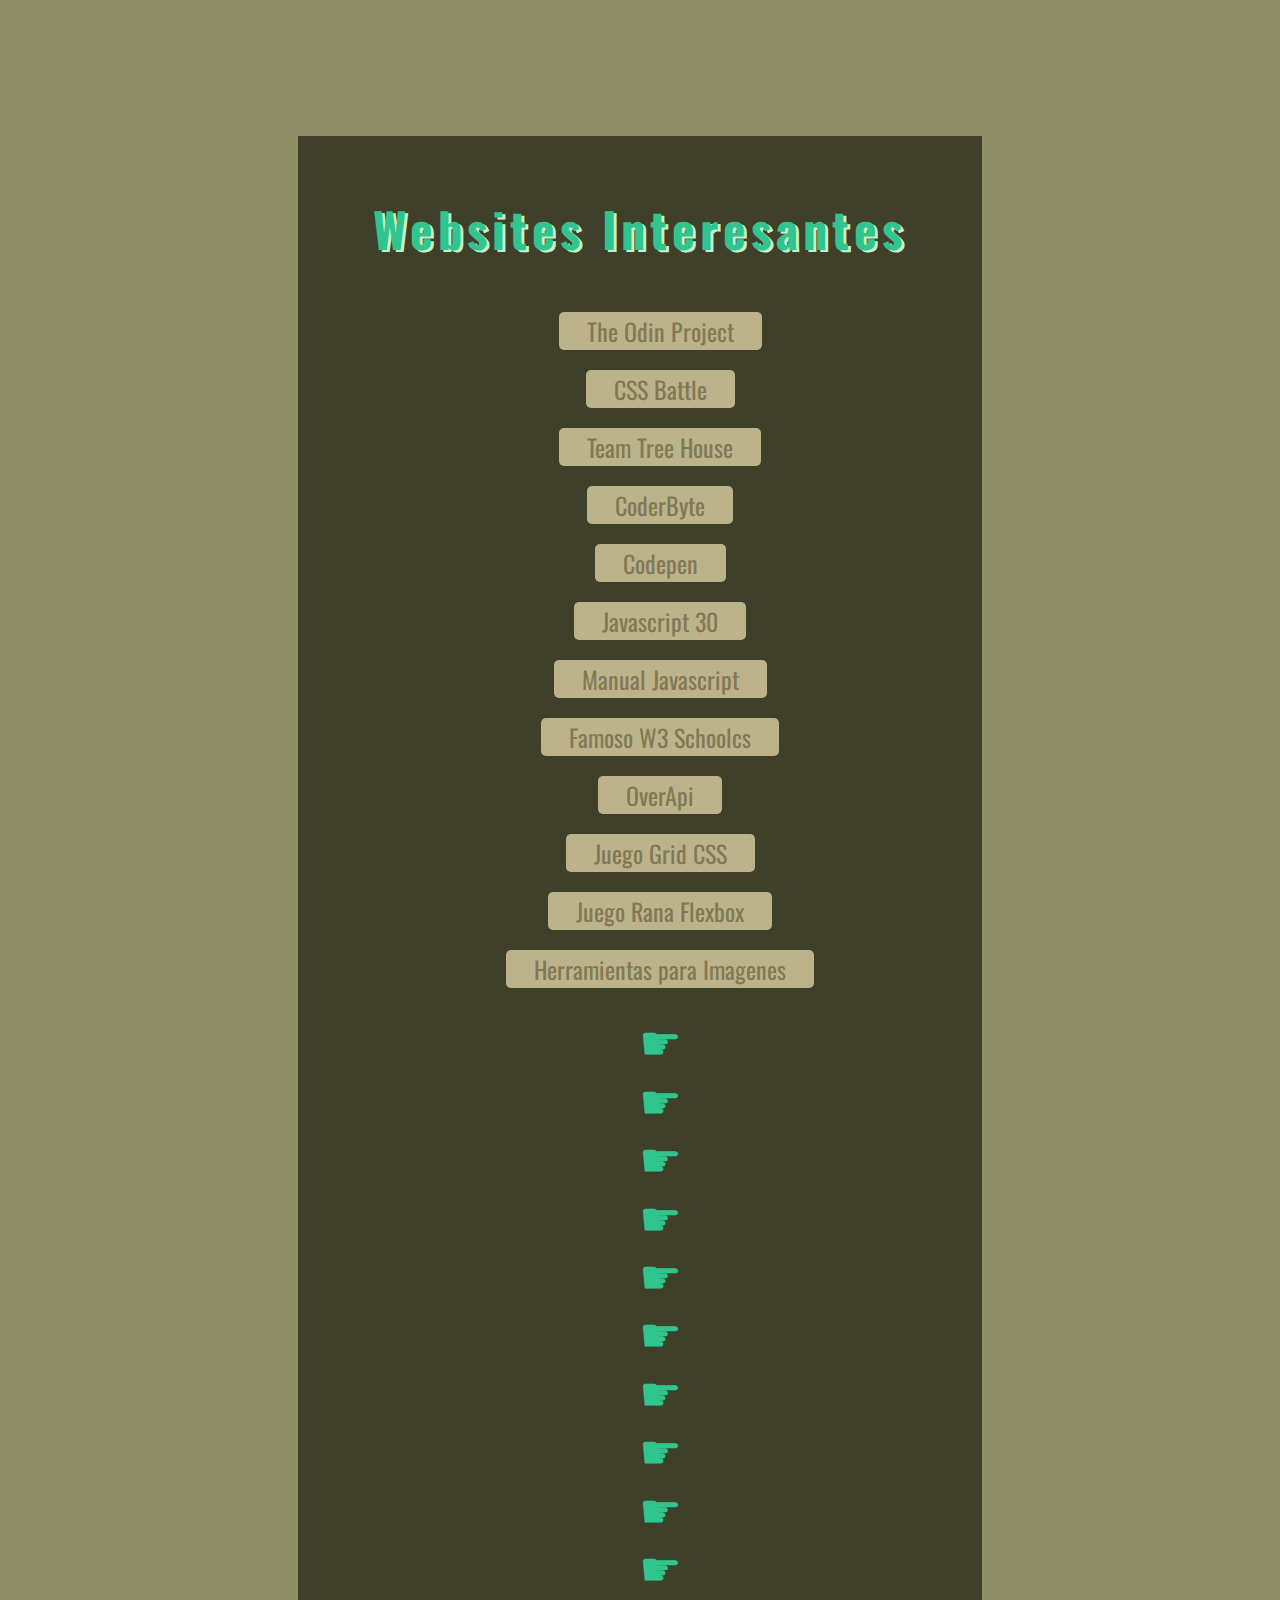
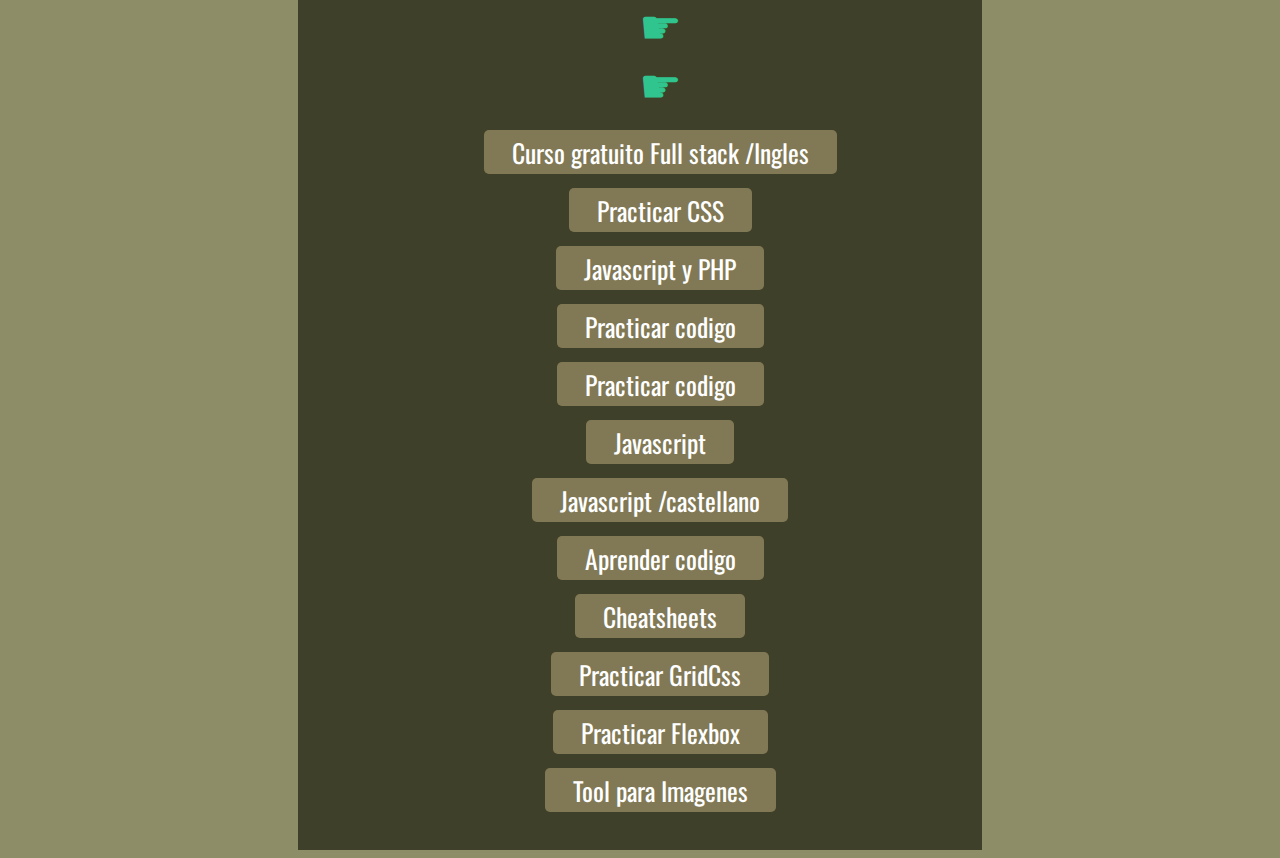
<file: links-de-interes.html>
<!DOCTYPE html>
<html lang="en">
<head>
    <meta charset="UTF-8">
    <meta http-equiv="X-UA-Compatible" content="IE=edge">
    <meta name="viewport" content="width=device-width, initial-scale=1.0">
    <link href="https://fonts.googleapis.com/css2?family=Fasthand&family=Oswald&display=swap" rel="stylesheet">
    <style>
        body {
            background-color: rgba(141, 142, 104, 1);
            text-align: center;
            font-family: 'Oswald', sans-serif;
            display: flex;
            justify-content: center;
            align-items: center;
            padding-top: 10%;
        }

        .container {
            display: flex;
            justify-content: center;
            align-items: center;
            flex-direction: column;
            background-color: rgba(11, 11, 0, 0.6);
            padding: 25px;
        }

        .column-container{

            display: grid;
            grid-template-columns: 1.5fr 0.1fr 1.5fr;
        }

        .links-container  ul {

            list-style: none;
            display: flex;
            flex-direction: column;
            align-items: center;
            justify-content: space-between;
            gap: 20px;
            
        }

        .site-container  ul {

            list-style: none;
            line-height: 2em;
            display: flex;
            flex-direction: column;
            align-items: center;
            justify-content: space-between;
            gap: 20px;

        }

        .site-container > ul li {

            text-decoration: none;
            color: white;
            background-color: rgba(189, 179, 138, 1);
            padding: 3px 28px;
            border-radius: 5px;
            font-size: 1.5em;
            color: rgba(129, 121, 85, 1);
        }

        .indicator ul{

            list-style: none;
            line-height: 2em;
            display: flex;
            flex-direction: column;
            align-items: center;
            justify-content: space-between;
            gap: 20px;

        }


        .indicator > ul li {

            text-align: center;
            line-height: 0.8em;
            
            font-size: 3em;
            color: #30c48e;
        }

        .tabla > li > a {
            text-decoration: none;
            color: white;
            background-color: rgba(129, 121, 85, 1);
            padding: 3px 28px;
            border-radius: 5px;
            font-size: 1.6em;

        }

        .container h1{

            padding: 0px 50px;
            color:  #30c48e;
            letter-spacing: 5px;
            text-shadow: 3px 2px #c9f0c7;
            font-size: 3em;
        }
    </style>
    
    <title>Websites Interesantes</title>
</head>
<body>
    
<div class="container">

    <h1>Websites Interesantes</h1>

    <table id="tabla">

        <div class="site-container">

            <ul class="tabla">
            <li>The Odin Project</li>
            <li>CSS Battle</li>
            <li>Team Tree House</li>
            <li>CoderByte</li>
            <li>Codepen</li>
            <li>Javascript 30</li>
            <li>Manual Javascript</li>
            <li>Famoso W3 Schoolcs</li>
            <li>OverApi</li>
            <li>Juego Grid CSS</li>
            <li>Juego Rana Flexbox</li>
            <li>Herramientas para Imagenes</li>
            
            </ul>
        </div>
        
        <div class="indicator">

            <ul class="tabla">
                <li>&#9755; </li>
                <li>&#9755; </li>
                <li>&#9755; </li>
                <li>&#9755; </li>
                <li>&#9755; </li>
                <li>&#9755; </li>
                <li>&#9755; </li>
                <li>&#9755; </li>
                <li>&#9755; </li>
                <li>&#9755; </li>
                <li>&#9755; </li>
                <li>&#9755; </li>
            </ul>
        </div>

        <div class="links-container">

            <ul class="tabla">
            <li><a href="https://theodinproject.com">Curso gratuito Full stack /Ingles</a></li>
            <li><a href="https://cssbattle.dev">Practicar CSS</a></li>
            <li><a href="https://teamtreehouse.com">Javascript y PHP</a></li>
            <li><a href="https://coderbyte.com">Practicar codigo</a></li>
            <li><a href="https://codepen.io">Practicar codigo</a></li>
            <li><a href="https://javascript30.com">Javascript</a></li>
            <li><a href="https://info.javascript.es">Javascript /castellano</a></li>
            <li><a href="https://w3schools.com">Aprender codigo</a></li>
            <li><a href="https://overapi.com">Cheatsheets</a></li>
            <li><a href="https://cssgridgarden.com">Practicar GridCss</a></li>
            <li><a href="https://flexboxfroggy.com">Practicar Flexbox</a></li>
            <li><a href="https://iloveimg.com">Tool para Imagenes</a></li>
            
            </ul>
        </div>
    </table>

</div>
    
</body>
</html>
</file>
